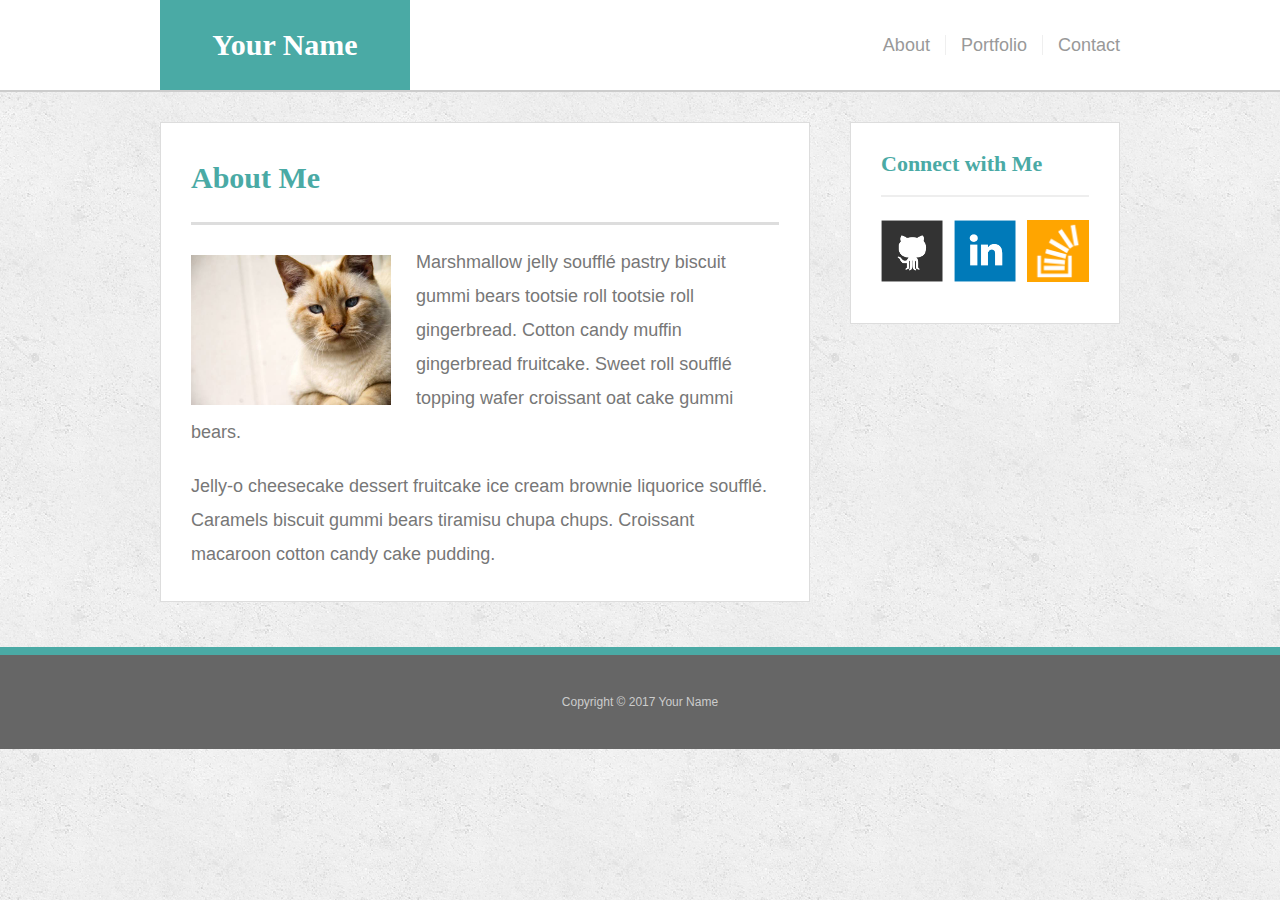
<file: index.html>
<!DOCTYPE html>
<html lang="en">
  <head>
    <meta charset="UTF-8" />
    <meta http-equiv="X-UA-Compatible" content="IE=edge" />
    <meta name="viewport" content="width=device-width, initial-scale=1.0" />
    <link rel="stylesheet" href="./reset.css" />
    <link rel="stylesheet" href="./style.css" />
    <title>Document</title>
  </head>
  <body>
    <header>
      <div class="container">
        <div class="name"><a href="./index.html">Your Name</a></div>
        <nav>
          <ul>
            <li><a id="about" href="./index.html">About</a></li>
            <li><a href="./portfolio.html">Portfolio</a></li>
            <li><a href="#">Contact</a></li>
          </ul>
        </nav>
      </div>
    </header>
    <main>
      <section class="big-section">
        <h1>About Me</h1>
        <img src="./assets/cat.jpg" alt="cat" />
        <p id="p1">
          Marshmallow jelly soufflé pastry biscuit gummi bears tootsie roll
          tootsie roll gingerbread. Cotton candy muffin gingerbread fruitcake.
          Sweet roll soufflé topping wafer croissant oat cake gummi bears.
        </p>
        <p>
          Jelly-o cheesecake dessert fruitcake ice cream brownie liquorice
          soufflé. Caramels biscuit gummi bears tiramisu chupa chups. Croissant
          macaroon cotton candy cake pudding.
        </p>
      </section>
      <section class="small-section">
        <h2>Connect with Me</h2>
        <div class="images">
        <a href="https://github.com/AzizAzizli/HomeWorkPart1-Flex"> <img src="./assets/github-128.png" alt="github"></a> 
          <a href="https://www.linkedin.com/"><img src="./assets/linkedin-128.png" alt="linkedin"></a>
          <a href="https://stackoverflow.com/"><img src="./assets/stackoverflow-128.png" alt="stackoverflow"></a>
        </div>
      </section>
    </main>
    <footer>
      <div>Copyright © 2017 Your Name</div>
    </footer>
  </body>
</html>
</file>
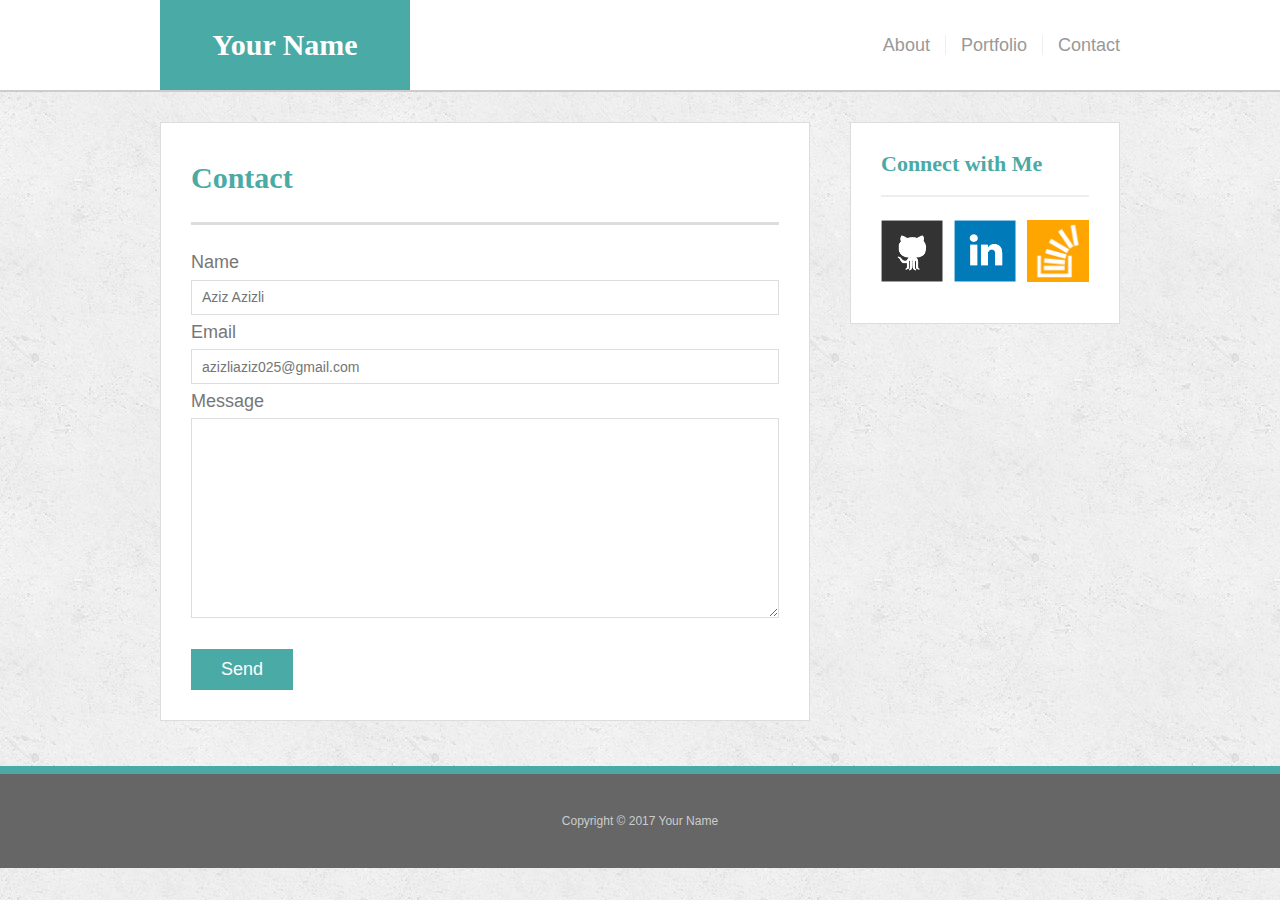
<file: contact.html>
<!DOCTYPE html>
<html lang="en">
<head>
    <meta charset="UTF-8">
    <meta http-equiv="X-UA-Compatible" content="IE=edge">
    <meta name="viewport" content="width=device-width, initial-scale=1.0">
    <link rel="stylesheet" href="./reset.css">
    <link rel="stylesheet" href="./contact.css">
    <title>Document</title>
</head>
<body>
    <header>
        <div class="container">
          <div class="name"><a href="./index.html">Your Name</a></div>
          <nav>
            <ul>
              <li><a id="about" href="./index.html">About</a></li>
              <li><a href="./portfolio.html">Portfolio</a></li>
              <li><a href="./contact.html">Contact</a></li>
            </ul>
          </nav>
        </div>
      </header>  
      <main>
        <section class="big-section">
          <h1>Contact</h1>
          <form action="">
            <label for="name">Name</label><br />
            <input
              placeholder="Aziz Azizli"
              required
              id="name"
              type="text"
            /><br />
            <label for="email">Email</label><br />
            <input
              placeholder="azizliaziz025@gmail.com"
              required
              type="email"
            /><br />
            <label for="message">Message</label><br />
            <textarea required name="" id="message" cols="30" rows="10"></textarea
            ><br />
            <button>Send</button>
          </form>
        </section>
        <section class="small-section">
          <h2>Connect with Me</h2>
          <div class="images">
          <a href="https://github.com/AzizAzizli/HomeWorkPart1-Flex"> <img src="./assets/github-128.png" alt="github"></a> 
            <a href="https://www.linkedin.com/"><img src="./assets/linkedin-128.png" alt="linkedin"></a>
            <a href="https://stackoverflow.com/"><img src="./assets/stackoverflow-128.png" alt="stackoverflow"></a>
          </div>
        </section>
      </main>





      <footer>
        <div>Copyright © 2017 Your Name</div>
      </footer>
</body>
</html>
</file>
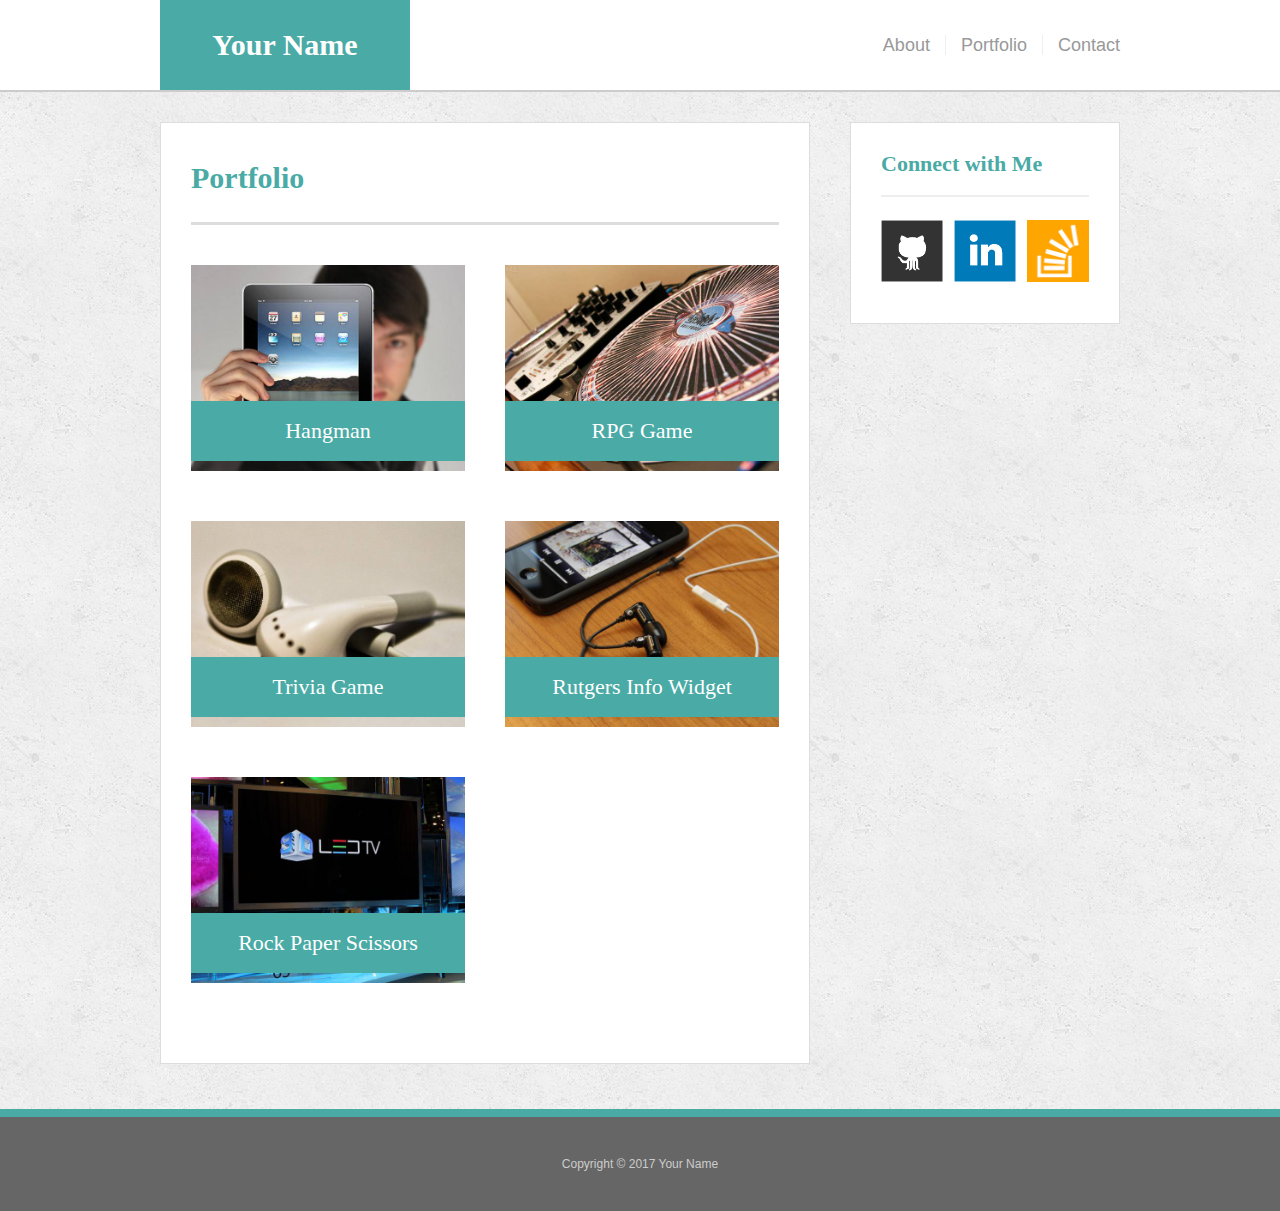
<file: portfolio.html>
<!DOCTYPE html>
<html lang="en">
<head>
    <meta charset="UTF-8">
    <meta http-equiv="X-UA-Compatible" content="IE=edge">
    <meta name="viewport" content="width=device-width, initial-scale=1.0">
    <link rel="stylesheet" href="./reset.css">
    <link rel="stylesheet" href="./portfolio.css">
    <title>Document</title>
</head>
<body>
    <header>
        <div class="container">
          <div class="name"><a href="./index.html">Your Name</a></div>
          <nav>
            <ul>
              <li><a id="about" href="./index.html">About</a></li>
              <li><a href="./portfolio.html">Portfolio</a></li>
              <li><a href="#">Contact</a></li>
            </ul>
          </nav>
        </div>
      </header>
<main>
    <section class="big-section">
        <h1>Portfolio</h1>
        <div class="floor">
            <div class="content">
                <img src="./assets/technics-q-c-640-480-1.jpg" alt="">
                <h3>Hangman</h3>
            </div>
            <div class="content">
                <img src="./assets/technics-q-c-640-480-2.jpg" alt="">
                <h3>RPG Game</h3>
            </div>
        </div>
        <div class="floor">
            <div class="content">
                <img src="./assets/technics-q-c-640-480-5.jpg" alt="">
                <h3>Trivia Game</h3>
            </div>
            <div class="content">
                <img src="./assets/technics-q-c-640-480-7.jpg" alt="">
                <h3>Rutgers Info Widget</h3>
            </div>
        </div>
        <div class="floor">
            <div class="content">
                <img src="./assets/technics-q-c-640-480-9.jpg" alt="">
                <h3>Rock Paper Scissors</h3>
            </div>
        </div>
      
      </section>



    <section class="small-section">
        <h2>Connect with Me</h2>
        <div class="images">
        <a href="https://github.com/AzizAzizli/HomeWorkPart1-Flex"> <img src="./assets/github-128.png" alt="github"></a> 
          <a href="https://www.linkedin.com/"><img src="./assets/linkedin-128.png" alt="linkedin"></a>
          <a href="https://stackoverflow.com/"><img src="./assets/stackoverflow-128.png" alt="stackoverflow"></a>
        </div>
      </section>
</main>






      <footer>
        <div>Copyright © 2017 Your Name</div>
      </footer>
</body>
</html>
</file>
<file: style.css>
* {
  box-sizing: border-box;
}
body {
  background-image: url(./assets/concrete_seamless.png);
  font-family: Arial, "Helvetica Neue", Helvetica, sans-serif;
    font-size: 18px;
    line-height: 34px;
    color: #777;
}
.container {
  max-width: 960px;
  margin: 0px auto;
  height: 90px;
  width: 100%;
  display: flex;
  justify-content: space-between;
  align-items: center;
}
header {
  background-color: #fff;
  border-bottom: 2px solid #ccc;
  margin: 0 0 30px;
  position: sticky;
  top: 0px;
}
nav ul {
  display: flex;
  align-items: center;
}
nav ul li a {
  padding-left: 15px;
  margin-left: 15px;
  line-height: 18px;
  font-size: 18px;
  color: #999;
  border-left: 1px solid #efefef;
}
#about {
  border: none;
}
.name {
  width: 250px;
  height: 90px;
  color: #fff;
  text-align: center;
  background-color: #4aaaa5;
}
.name a {
  color: #fff;
  font-family: Georgia, Times, "Times New Roman", serif;
  font-size: 30px;
  font-weight: 700;
  line-height: 90px;
}
main{
  display: flex;
  justify-content: space-between;
  width: 100%;
  max-width: 960px;
  margin: 0 auto;
 
}
.big-section{
  width: 100%;
  max-width: 650px;
  padding: 30px;
  margin: 0 0 45px;
  background-color: #fff;
  border: 1px solid #ddd;
  
  
}

.big-section h1{
  padding-bottom: 20px;
  font-size: 30px;
  line-height: 49px;
  border-bottom: 3px solid #ddd;
  font-weight: 700;
    color: #4aaaa5;
    margin-bottom: 20px;
    font-family: Georgia, Times, "Times New Roman", serif;
}
#p1{
  margin-bottom: 20px;
}
.big-section img{
  width: 200px;
  height: auto;
  margin-top: 10px;
  margin-right: 25px;
  float: left;
}
.small-section{
  height: max-content;
  width: 100%;
  max-width: 270px;
  padding: 30px;
  background-color: #fff;
  border: 1px solid #ddd;

}
.small-section h2{
  padding-bottom: 20px;
  margin-bottom: 15px;
  line-height: 22px;
  border-bottom: 2px solid #eee;
  font-size: 22px;
  font-family: Georgia, Times, "Times New Roman", serif;
  font-weight: 700;
  color: #4aaaa5;
}
.images img{
  width: 62px;
  height: 62px;
  margin-top: 8px;
}
.images{
display: flex;
justify-content: space-between;
}
footer{
  padding: 30px 0;
    font-size: 12px;
    color: #ccc;
    text-align: center;
    background: #666;
    border-top: 8px solid #4aaaa5;
}
</file>
<file: contact.css>
* {
    box-sizing: border-box;
  }
  body {
    background-image: url(./assets/concrete_seamless.png);
    font-family: Arial, "Helvetica Neue", Helvetica, sans-serif;
      font-size: 18px;
      line-height: 34px;
      color: #777;
  }
  .container {
    max-width: 960px;
    margin: 0px auto;
    height: 90px;
    width: 100%;
    display: flex;
    justify-content: space-between;
    align-items: center;
  }
  header {
    background-color: #fff;
    border-bottom: 2px solid #ccc;
    margin: 0 0 30px;
    position: sticky;
    top: 0px;
    z-index: 99;
  }
  nav ul {
    display: flex;
    align-items: center;
  }
  nav ul li a {
    padding-left: 15px;
    margin-left: 15px;
    line-height: 18px;
    font-size: 18px;
    color: #999;
    border-left: 1px solid #efefef;
  }
  #about {
    border: none;
  }
  .name {
    width: 250px;
    height: 90px;
    color: #fff;
    text-align: center;
    background-color: #4aaaa5;
  }
  .name a {
    color: #fff;
    font-family: Georgia, Times, "Times New Roman", serif;
    font-size: 30px;
    font-weight: 700;
    line-height: 90px;
  }
  main{
    display: flex;
    justify-content: space-between;
    width: 100%;
    max-width: 960px;
    margin: 0 auto;
   
  }
  .big-section{
    width: 100%;
    max-width: 650px;
    padding: 30px;
    margin: 0 0 45px;
    background-color: #fff;
    border: 1px solid #ddd;
  }
  
  .big-section h1{
    padding-bottom: 20px;
    font-size: 30px;
    line-height: 49px;
    border-bottom: 3px solid #ddd;
    font-weight: 700;
      color: #4aaaa5;
      margin-bottom: 20px;
      font-family: Georgia, Times, "Times New Roman", serif;
  }
  h2 {
    padding-bottom: 20px;
    font-size: 30px;
    border-bottom: 3px solid #ddd;
    margin: 0 0 20px;
    font-family: Georgia, Times, "Times New Roman", serif;
    line-height: 49px;
    font-weight: 700;
    color: #4aaaa5;
  }
  label {
    font-family: Arial, "Helvetica Neue", Helvetica, sans-serif;
    font-size: 18px;
    line-height: 34px;
    color: #777;
  }
  input {
    box-sizing: border-box;
    width: 100%;
    height: 35px;
    padding: 0 10px;
    font-size: 14px;
    border: 1px solid #ddd;
  }
  textarea {
    box-sizing: border-box;
    height: 35px;
    padding: 0 10px;
    font-size: 14px;
    border: 1px solid #ddd;
    height: 200px;
    width: 100%;
  }
  button {
    padding: 10px 30px;
    font-size: 18px;
    color: #fff;
    cursor: pointer;
    background: #4aaaa5;
    border: 0 none;
    margin-top: 20px;
  }



  .small-section{
    height: max-content;
    width: 100%;
    max-width: 270px;
    padding: 30px;
    background-color: #fff;
    border: 1px solid #ddd;
  
  }
  .small-section h2{
    padding-bottom: 20px;
    margin-bottom: 15px;
    line-height: 22px;
    border-bottom: 2px solid #eee;
    font-size: 22px;
    font-family: Georgia, Times, "Times New Roman", serif;
    font-weight: 700;
    color: #4aaaa5;
  }
  .images img{
    width: 62px;
    height: 62px;
    margin-top: 8px;
  }
  .images{
  display: flex;
  justify-content: space-between;
  }
  footer{
    padding: 30px 0;
      font-size: 12px;
      color: #ccc;
      text-align: center;
      background: #666;
      border-top: 8px solid #4aaaa5;
  }
</file>
<file: portfolio.css>
* {
  box-sizing: border-box;
}
body {
  background-image: url(./assets/concrete_seamless.png);
  font-family: Arial, "Helvetica Neue", Helvetica, sans-serif;
  font-size: 18px;
  line-height: 34px;
  color: #777;
}
.container {
  max-width: 960px;
  margin: 0px auto;
  height: 90px;
  width: 100%;
  display: flex;
  justify-content: space-between;
  align-items: center;
}
header {
  background-color: #fff;
  border-bottom: 2px solid #ccc;
  margin: 0 0 30px;
  position: sticky;
  top: 0px;
  z-index: 99;
}
nav ul {
  display: flex;
  align-items: center;
}
nav ul li a {
  padding-left: 15px;
  margin-left: 15px;
  line-height: 18px;
  font-size: 18px;
  color: #999;
  border-left: 1px solid #efefef;
}
#about {
  border: none;
}
.name {
  width: 250px;
  height: 90px;
  color: #fff;
  text-align: center;
  background-color: #4aaaa5;
}
.name a {
  color: #fff;
  font-family: Georgia, Times, "Times New Roman", serif;
  font-size: 30px;
  font-weight: 700;
  line-height: 90px;
}
main {
  display: flex;
  justify-content: space-between;
  width: 100%;
  max-width: 960px;
  margin: 0 auto;
}
.big-section {
  width: 100%;
  max-width: 650px;
  padding: 30px;
  margin: 0 0 45px;
  background-color: #fff;
  border: 1px solid #ddd;
}
.big-section h1 {
  padding-bottom: 20px;
  font-size: 30px;
  line-height: 49px;
  border-bottom: 3px solid #ddd;
  font-weight: 700;
  color: #4aaaa5;
  margin-bottom: 20px;
  font-family: Georgia, Times, "Times New Roman", serif;
}
.floor {
  display: flex;
  justify-content: space-between;

  margin: 40px 0px 50px 0px;
}
.big-section img {
  width: 100%;
  height: 100%;
}
.content {
  width: 274px;
  height: 206px;
  position: relative;
}
.big-section h3 {
  position: absolute;
  font-family: Georgia, Times, "Times New Roman", serif;
  bottom: 10px;
  width: 100%;
  font-size: 22px;
  padding: 15px;
  font-weight: 300;
  line-height: 30px;
  color: #fff;
  text-align: center;
  background: #4aaaa5;
}
.small-section {
  height: max-content;
  width: 100%;
  max-width: 270px;
  padding: 30px;
  background-color: #fff;
  border: 1px solid #ddd;
}
.small-section h2 {
  padding-bottom: 20px;
  margin-bottom: 15px;
  line-height: 22px;
  border-bottom: 2px solid #eee;
  font-size: 22px;
  font-family: Georgia, Times, "Times New Roman", serif;
  font-weight: 700;
  color: #4aaaa5;
}
.images img {
  width: 62px;
  height: 62px;
  margin-top: 8px;
}
.images {
  display: flex;
  justify-content: space-between;
}
footer {
  padding: 30px 0;
  font-size: 12px;
  color: #ccc;
  text-align: center;
  background: #666;
  border-top: 8px solid #4aaaa5;
}
</file>
